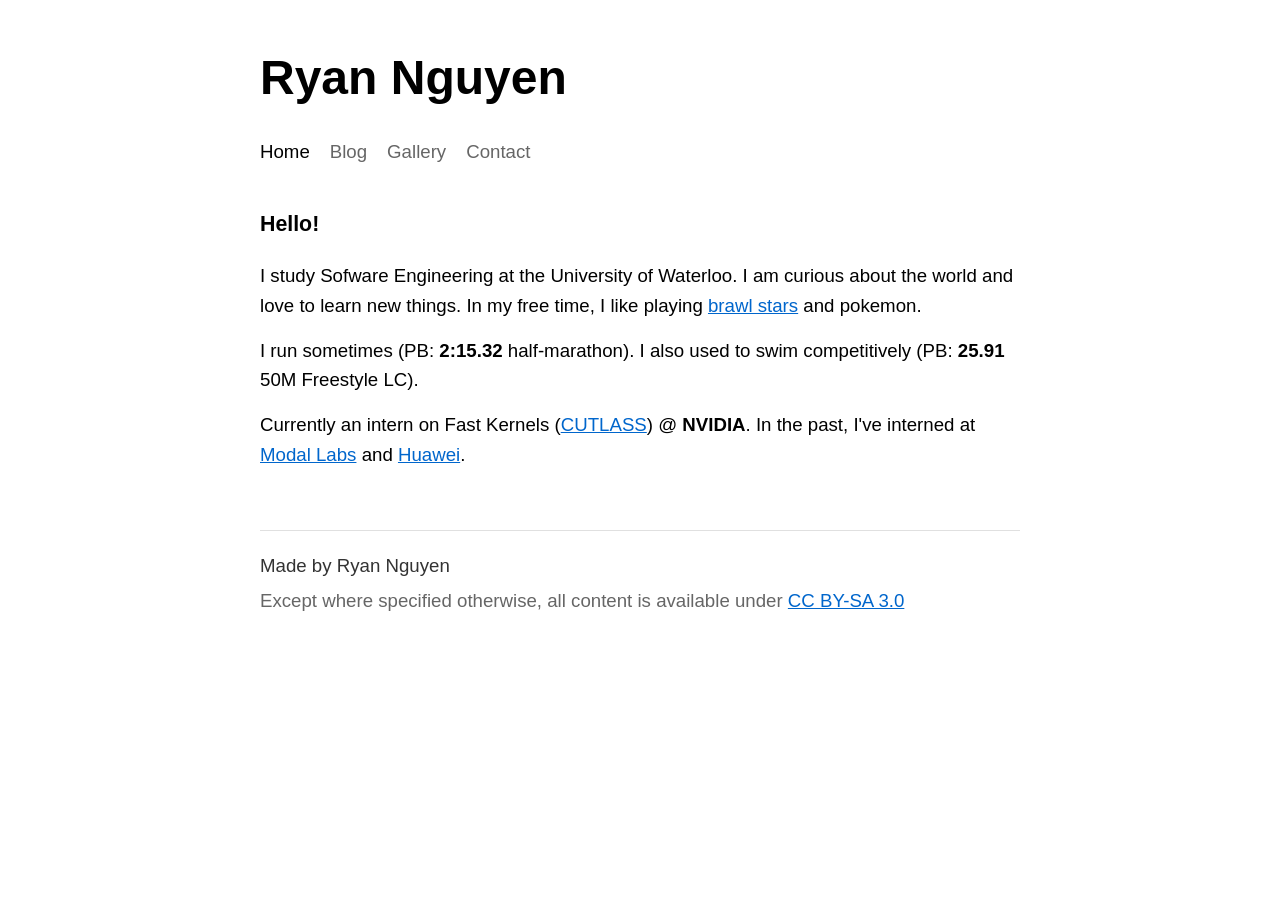
<file: index.html>
<!DOCTYPE html>
<html lang="en">
<head>
    <meta charset="UTF-8">
    <meta name="viewport" content="width=device-width, initial-scale=1.0">
    <title>Home | Ryan N</title>
    <link rel="stylesheet" href="styles.css">
</head>
<body>
    <div class="container">
        <header>
            <h1 class="site-title">Ryan Nguyen</h1>
            <nav>
                <a href="index.html" class="nav-link active">Home</a>
                <a href="blog.html" class="nav-link">Blog</a>
                <a href="gallery.html" class="nav-link">Gallery</a>
                <a href="contact.html" class="nav-link">Contact</a>
            </nav>
        </header>
        
        <main>
            <h2 class="greeting">Hello!</h2>
            <p>I study Sofware Engineering at the University of Waterloo. I am curious about the world and love to learn new things. In my free time, I like playing <a href="https://brawlstats.com/profile/2LQR00YJ">brawl stars</a> and pokemon.
                
            <p>I run sometimes (PB: <strong>2:15.32</strong> half-marathon). I also used to swim competitively (PB: <strong>25.91</strong> 50M Freestyle LC).</p>
            <p>Currently an intern on Fast Kernels (<a href="https://github.com/NVIDIA/cutlass">CUTLASS</a>) @ <strong>NVIDIA</strong>. In the past, I've interned at <a href="https://modal.com">Modal Labs</a> and <a href="https://huawei.com">Huawei</a>. </p>
        </main>
        
        <footer>
            <div class="footer-text">
                <div class="footer-line-1">Made by Ryan Nguyen</div>
                <div class="footer-line-2">Except where specified otherwise, all content is available under <a href="https://creativecommons.org/licenses/by-sa/3.0/" class="footer-link" target="_blank">CC BY-SA 3.0</a></div>
            </div>
        </footer>
    </div>
</body>
</html>
</file>
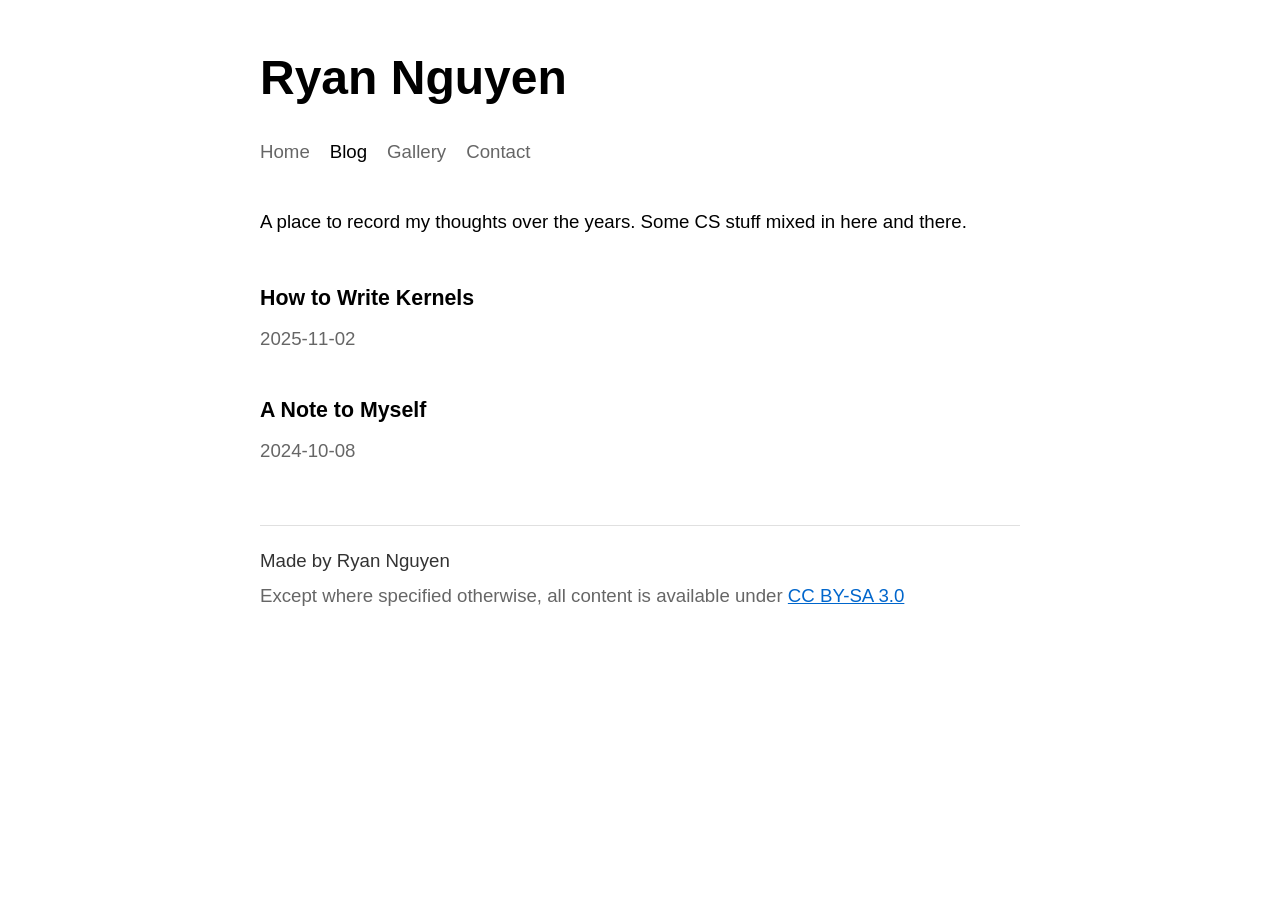
<file: blog.html>
<!DOCTYPE html>
<html lang="en">
<head>
    <meta charset="UTF-8">
    <meta name="viewport" content="width=device-width, initial-scale=1.0">
    <title>Blog | Ryan N</title>
    <link rel="stylesheet" href="styles.css">
</head>
<body>
    <div class="container">
        <header>
            <h1 class="site-title">Ryan Nguyen</h1>
            <nav>
                <a href="index.html" class="nav-link">Home</a>
                <a href="blog.html" class="nav-link active">Blog</a>
                <a href="gallery.html" class="nav-link">Gallery</a>
                <a href="contact.html" class="nav-link">Contact</a>
            </nav>
        </header>
        
        <main>
            <p>A place to record my thoughts over the years. Some CS stuff mixed in here and there.</p>
            <br>
            
            <a href="blog/2025-11-02.html" class="blog-post-link">
                <article class="blog-post">
                    <h2 class="post-title">How to Write Kernels</h2>
                    <p class="post-date">2025-11-02</p>
                    <p class="post-excerpt"></p>
                </article>
            </a>

            <!-- <a href="blog/2025-09-08.html" class="blog-post-link">
                <article class="blog-post">
                    <h2 class="post-title"></h2>
                    <p class="post-date">2025-09-08</p>
                    <p class="post-excerpt"></p>
                </article>
            </a> -->

            <a href="blog/2024-10-08.html" class="blog-post-link">
                <article class="blog-post">
                    <h2 class="post-title">A Note to Myself</h2>
                    <p class="post-date">2024-10-08</p>
                    <p class="post-excerpt"></p>
                </article>
            </a>
            
        </main>
        
        <footer>
            <div class="footer-text">
                <div class="footer-line-1">Made by Ryan Nguyen</div>
                <div class="footer-line-2">Except where specified otherwise, all content is available under <a href="https://creativecommons.org/licenses/by-sa/3.0/" class="footer-link" target="_blank">CC BY-SA 3.0</a></div>
            </div>
        </footer>
    </div>
</body>
</html>
</file>
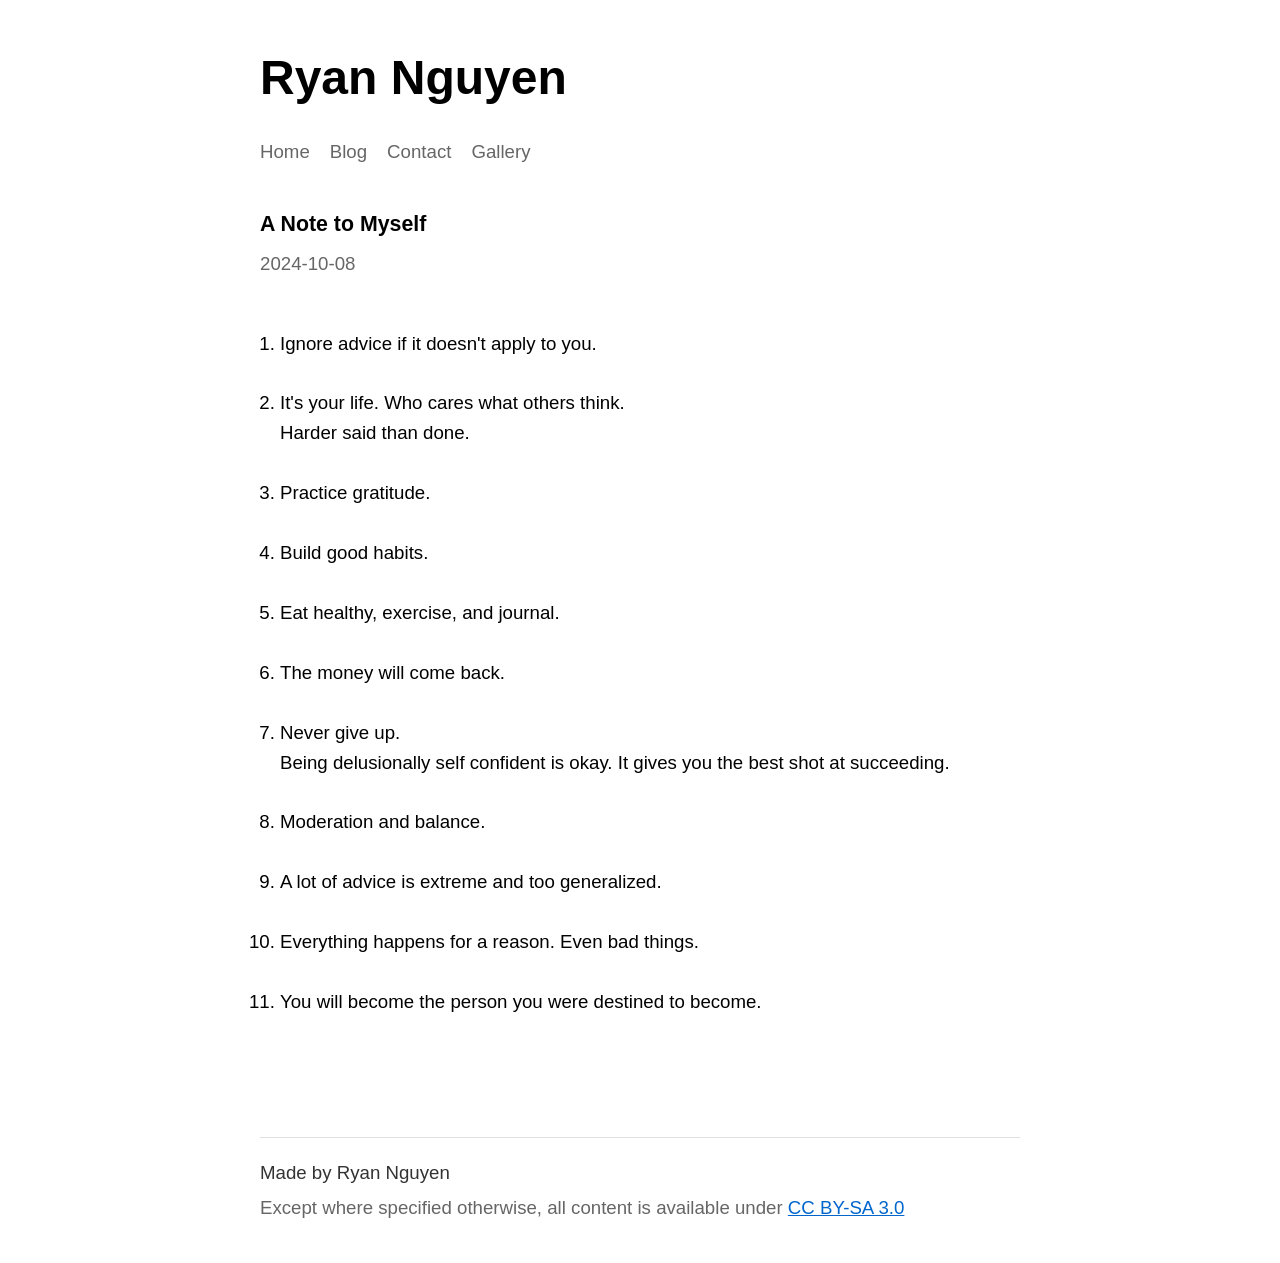
<file: blog/2024-10-08.html>
<!DOCTYPE html>
<html lang="en">
<head>
    <meta charset="UTF-8">
    <meta name="viewport" content="width=device-width, initial-scale=1.0">
    <title>A Note to Myself | Ryan N</title>
    <link rel="stylesheet" href="../styles.css">
</head>
<body>
    <div class="container">
        <header>
            <h1 class="site-title">Ryan Nguyen</h1>
            <nav>
                <a href="../index.html" class="nav-link">Home</a>
                <a href="../blog.html" class="nav-link">Blog</a>
                <a href="../contact.html" class="nav-link">Contact</a>
                <a href="../gallery.html" class="nav-link">Gallery</a>
            </nav>
        </header>
        
        <main>
            <article class="blog-post">
                <h2 class="post-title">A Note to Myself</h2>
                <p class="post-date">2024-10-08</p>
                <div class="post-content">
                    <br>
                    <ol>
                        <li>Ignore advice if it doesn't apply to you.</li>
                        </li>
                        <li>It's your life. Who cares what others think.<br>
                            Harder said than done.
                        </li>
                        <li>Practice gratitude.</li>
                        <li>Build good habits.</li>
                        <li>Eat healthy, exercise, and journal.</li>
                        <li>The money will come back.</li>
                        <li>Never give up.<br>
                            Being delusionally self confident is okay. It gives you the best shot at succeeding.
                        </li>
                        <li>Moderation and balance.</li>
                        <li>A lot of advice is extreme and too generalized.</li>
                        <li>Everything happens for a reason. Even bad things.</li>
                        <li>You will become the person you were destined to become.</li>
                    </ol>
                    <br>
                </div>
            </article>
        </main>
        
        <footer>
            <div class="footer-text">
                <div class="footer-line-1">Made by Ryan Nguyen</div>
                <div class="footer-line-2">Except where specified otherwise, all content is available under <a href="https://creativecommons.org/licenses/by-sa/3.0/" class="footer-link" target="_blank">CC BY-SA 3.0</a></div>
            </div>
        </footer>
    </div>
</body>
</html>
</file>
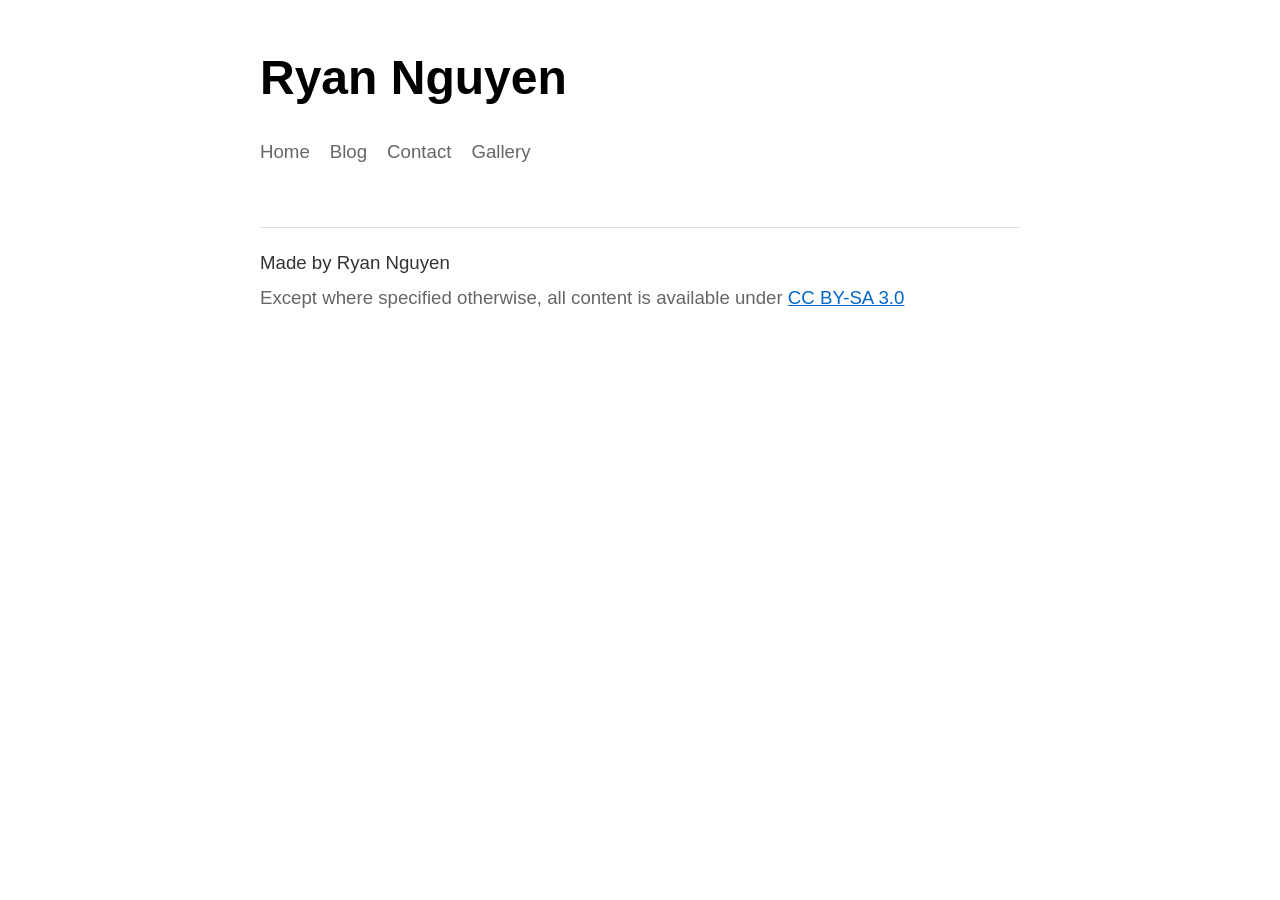
<file: blog/blog-template.html>
<!DOCTYPE html>
<html lang="en">
<head>
    <meta charset="UTF-8">
    <meta name="viewport" content="width=device-width, initial-scale=1.0">
    <title> | Ryan N</title>
    <link rel="stylesheet" href="../styles.css">
</head>
<body>
    <div class="container">
        <header>
            <h1 class="site-title">Ryan Nguyen</h1>
            <nav>
                <a href="../index.html" class="nav-link">Home</a>
                <a href="../blog.html" class="nav-link">Blog</a>
                <a href="../contact.html" class="nav-link">Contact</a>
                <a href="../gallery.html" class="nav-link">Gallery</a>
            </nav>
        </header>
        
        <main>
            <article class="blog-post">
                <h2 class="post-title"></h2>
                <p class="post-date"></p>
                <div class="post-content">
                    
                </div>
            </article>
        </main>
        
        <footer>
            <div class="footer-text">
                <div class="footer-line-1">Made by Ryan Nguyen</div>
                <div class="footer-line-2">Except where specified otherwise, all content is available under <a href="https://creativecommons.org/licenses/by-sa/3.0/" class="footer-link" target="_blank">CC BY-SA 3.0</a></div>
            </div>
        </footer>
    </div>
</body>
</html>
</file>
<file: styles.css>
* {
    margin: 0;
    padding: 0;
    box-sizing: border-box;
}

body {
    font-family: 'Calibri Light', Calibri, 'Segoe UI', sans-serif;
    font-size: 14pt;
    font-weight: 300;
    background-color: #ffffff;
    color: #000000;
    line-height: 1.6;
}

.container {
    max-width: 800px;
    margin: 0 auto;
    padding: 40px 20px;
}

header {
    margin-bottom: 40px;
}

.site-title {
    font-size: 3rem;
    font-weight: 600;
    color: #000000;
    margin-bottom: 20px;
    font-family: 'Calibri Light', Calibri, 'Segoe UI', sans-serif;
}

nav {
    display: flex;
    gap: 20px;
    margin-top: 10px;
}

.nav-link {
    color: #666666;
    text-decoration: none;
    font-size: 14pt;
    font-weight: 400;
    transition: color 0.2s;
}

.nav-link:hover {
    color: #000000;
}

.nav-link.active {
    color: #000000;
}

main {
    margin-top: 20px;
}

.greeting {
    font-size: 16pt;
    font-weight: 600;
    color: #000000;
    margin-bottom: 20px;
    font-family: 'Calibri Light', Calibri, 'Segoe UI', sans-serif;
}

.section-title {
    font-size: 14pt;
    font-weight: 300;
    color: #000000;
    margin-bottom: 20px;
    font-family: 'Calibri Light', Calibri, 'Segoe UI', sans-serif;
}

main p {
    font-size: 14pt;
    font-weight: 300;
    color: #000000;
    margin-bottom: 15px;
    line-height: 1.6;
}

.blog-post {
    margin-bottom: 40px;
}

.post-title {
    font-size: 16pt;
    font-weight:560;
    color: #000000;
    margin-bottom: 8px;
    font-family: 'Calibri Light', Calibri, 'Segoe UI', sans-serif;
}

.post-date {
    font-size: 14pt;
    font-weight: 300;
    color: #666666;
    margin-bottom: 12px;
}

.post-excerpt {
    font-size: 14pt;
    font-weight: 300;
    color: #000000;
    line-height: 1.6;
}

.blog-post-link {
    text-decoration: none;
    color: inherit;
    display: block;
}

.blog-post-link:hover .post-title {
    text-decoration: underline;
}

footer {
    margin-top: 60px;
    padding-top: 20px;
    border-top: 1px solid #e0e0e0;
}

.footer-text {
    font-size: 14pt;
    color: #666666;
    line-height: 1.6;
}

.footer-text .footer-line-1 {
    color: #333333;
    font-weight: 500;
    margin-bottom: 5px;
}

.footer-text .footer-line-2 {
    color: #666666;
}

.footer-link {
    color: #0066cc;
    text-decoration: underline;
}

.footer-link:hover {
    color: #004499;
}

.post-content {
    margin-top: 20px;
}

.post-content p {
    font-weight: 300;
    margin-bottom: 15px;
}

.post-content ol,
.post-content ul {
    margin-left: 0;
    padding-left: 20px;
    font-weight: 300;
}

.post-content li {
    margin-bottom: 30px;
}

.post-content h1,
.post-content h2,
.post-content h3 {
    margin: 20px 0 10px 0;
    font-family: 'Calibri Light', Calibri, 'Segoe UI', sans-serif;
    font-weight: 560;
    color: #000000;
}

.post-content h1 {
    font-size: 20pt;
}

.post-content h2 {
    font-size: 18pt;
}

.post-content h3 {
    font-size: 16pt;
}

.post-content pre {
    background: #f5f5f5;
    padding: 12px;
    border-radius: 6px;
    overflow-x: auto;
    font-family: "SFMono-Regular", Menlo, Monaco, Consolas, "Liberation Mono", "Courier New", monospace;
    font-size: 12pt;
    margin: 16px 0;
}

.post-content code {
    background: #f0f0f0;
    padding: 2px 4px;
    border-radius: 4px;
    font-family: "SFMono-Regular", Menlo, Monaco, Consolas, "Liberation Mono", "Courier New", monospace;
    font-size: 12pt;
}

.post-content hr {
    border: none;
    border-top: 1px solid #e0e0e0;
    margin: 24px 0;
}

main a {
    color: #0066cc;
    text-decoration: underline;
}

main a:visited {
    color: #0066cc;
}

main a:hover {
    color: #004499;
}

main a:active {
    color: #0066cc;
}

.blog-post-link {
    color: inherit;
    text-decoration: none;
}

.post-content blockquote.quote {
    margin: 30px 0;
    padding-left: 20px;
    border-left: 3px solid #e0e0e0;
    font-style: italic;
}

.post-content .quote-text {
    font-size: 14pt;
    font-weight: 300;
    font-style: italic;
    color: #000000;
    margin-bottom: 10px;
    line-height: 1.6;
}

.post-content .quote-author {
    font-size: 14pt;
    font-weight: 300;
    font-style: italic;
    color: #666666;
    margin-bottom: 0;
    text-align: right;
}

.gallery-grid {
    display: grid;
    grid-template-columns: repeat(auto-fill, minmax(180px, 1fr));
    grid-auto-rows: 180px;
    gap: 20px;
    margin-top: 20px;
    width: 100%;
    box-sizing: border-box;
}

.gallery-item {
    width: 100%;
    height: 100%;
    overflow: hidden;
    position: relative;
}

.gallery-item img {
    width: 100%;
    height: 100%;
    object-fit: cover;
    display: block;
    transition: transform 0.3s ease;
    cursor: pointer;
}

.gallery-item:hover img {
    transform: scale(1.05);
}

.lightbox {
    display: none;
    position: fixed;
    z-index: 1000;
    left: 0;
    top: 0;
    width: 100%;
    height: 100%;
    background-color: rgba(0, 0, 0, 0.9);
    justify-content: center;
    align-items: center;
    padding: 20px;
}

.lightbox-image {
    max-width: 90%;
    max-height: 90%;
    object-fit: contain;
    border-radius: 4px;
}

.lightbox-close {
    position: absolute;
    top: 20px;
    right: 40px;
    color: #ffffff;
    font-size: 40px;
    font-weight: 300;
    cursor: pointer;
    line-height: 1;
    transition: opacity 0.2s;
}

.lightbox-close:hover {
    opacity: 0.7;
}
</file>
